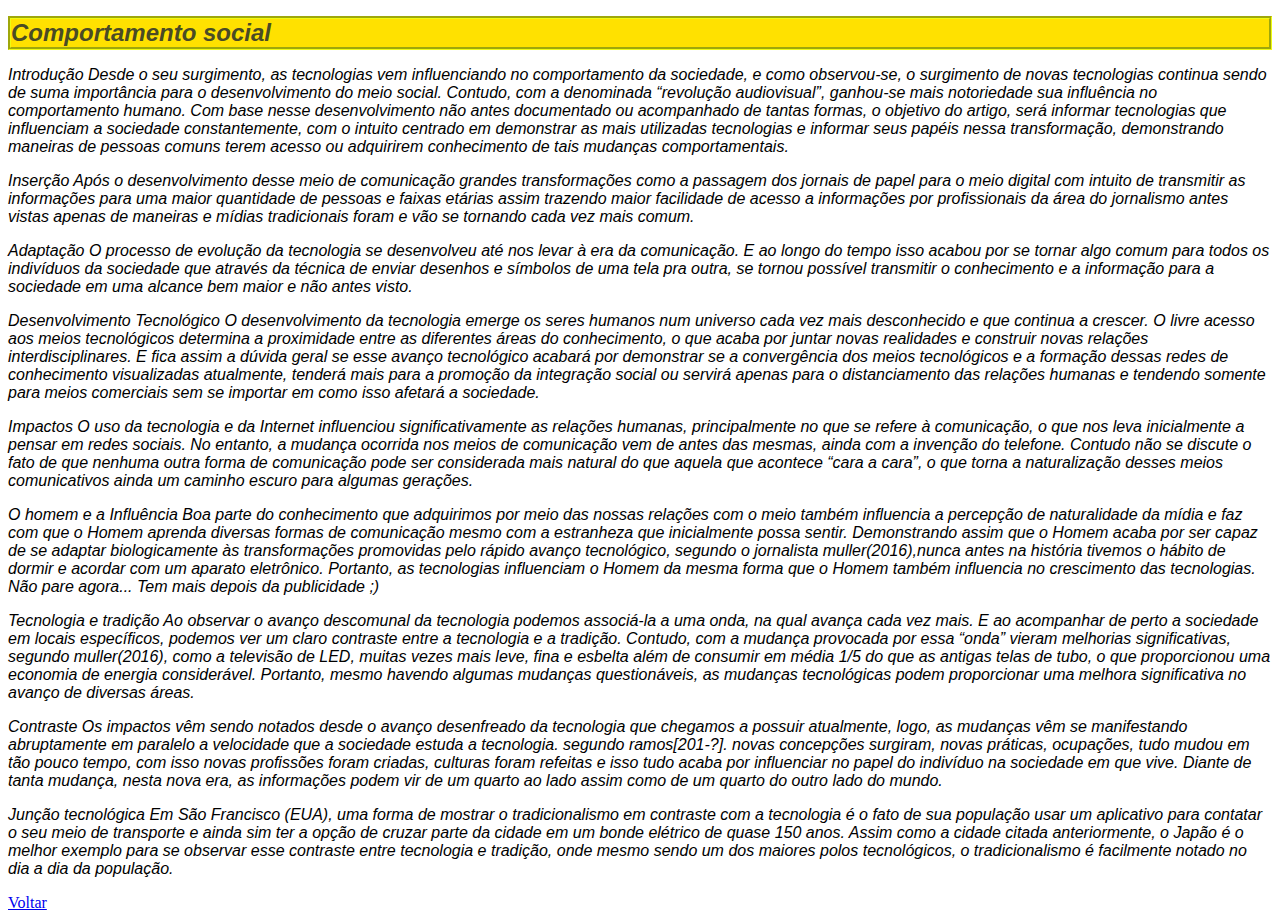
<file: comportamentoSocila.html>
<!DOCTYPE html>
<html lang="en">
<head>
    <meta charset="UTF-8">
    <meta http-equiv="X-UA-Compatible" content="IE=edge">
    <meta name="viewport" content="width=device-width, initial-scale=1.0">
    <title>Document</title>
    <link rel="stylesheet" href="estilo2.css">
    <link rel="stylesheet" href="estilo.css">
</head>
<body>
   <h1>Comportamento social </h1> 
   <p>
    Introdução
    Desde o seu surgimento, as tecnologias vem influenciando no comportamento da sociedade, e como observou-se, o surgimento de novas tecnologias continua sendo de suma importância para o desenvolvimento do meio social. Contudo, com a denominada “revolução audiovisual”, ganhou-se mais notoriedade sua influência no comportamento humano. Com base nesse desenvolvimento não antes documentado ou acompanhado de tantas formas, o objetivo do artigo, será informar tecnologias que influenciam a sociedade constantemente, com o intuito centrado em demonstrar as mais utilizadas tecnologias e informar seus papéis nessa transformação, demonstrando maneiras de pessoas comuns terem acesso ou adquirirem conhecimento de tais mudanças comportamentais.</p>
    
    <p>Inserção
    Após o desenvolvimento desse meio de comunicação grandes transformações como a passagem dos jornais de papel para o meio digital com intuito de transmitir as informações para uma maior quantidade de pessoas e faixas etárias assim trazendo maior facilidade de acesso a informações por profissionais da área do jornalismo antes vistas apenas de maneiras e mídias tradicionais foram e vão se tornando cada vez mais comum.</p>
    
    <p>Adaptação
    O processo de evolução da tecnologia se desenvolveu até nos levar à era da comunicação. E ao longo do tempo isso acabou por se tornar algo comum para todos os indivíduos da sociedade que através da técnica de enviar desenhos e símbolos de uma tela pra outra, se tornou possível transmitir o conhecimento e a informação para a sociedade em uma alcance bem maior e não antes visto.</p>
    
    <p>Desenvolvimento Tecnológico
    O desenvolvimento da tecnologia emerge os seres humanos num universo cada vez mais desconhecido e que continua a crescer. O livre acesso aos meios tecnológicos determina a proximidade entre as diferentes áreas do conhecimento, o que acaba por juntar novas realidades e construir novas relações interdisciplinares. E fica assim a dúvida geral se esse avanço tecnológico acabará por demonstrar se a convergência dos meios tecnológicos e a formação dessas redes de conhecimento visualizadas atualmente,  tenderá mais para a promoção da integração social ou  servirá apenas para o distanciamento das relações humanas e tendendo somente para meios comerciais sem se importar em como isso afetará a sociedade.</p>
    
    <p>Impactos
    O uso da tecnologia e da Internet influenciou significativamente as relações humanas, principalmente no que se refere à comunicação, o que nos leva inicialmente a pensar em redes sociais. No entanto, a mudança ocorrida nos meios de comunicação vem de antes das mesmas, ainda com a invenção do telefone. Contudo não se discute o fato de que nenhuma outra forma de comunicação pode ser considerada mais natural do que aquela que acontece “cara a cara”, o que torna a naturalização desses meios comunicativos ainda um caminho escuro para algumas gerações.</p>
    
    <p>O homem e a Influência
    Boa parte do conhecimento que adquirimos por meio das nossas relações com o meio também influencia a percepção de naturalidade da mídia e faz com que o Homem aprenda diversas formas de comunicação mesmo com a estranheza que inicialmente possa sentir. Demonstrando assim que o Homem acaba por ser capaz de se adaptar biologicamente às transformações promovidas pelo rápido avanço tecnológico, segundo o jornalista muller(2016),nunca antes na história tivemos o hábito de dormir e acordar com um aparato eletrônico. Portanto, as tecnologias influenciam o Homem da mesma forma que o Homem também influencia no crescimento das tecnologias. 
    
    Não pare agora... Tem mais depois da publicidade ;)</p>
    
    <p> Tecnologia e tradição
    Ao observar o avanço descomunal da tecnologia podemos associá-la a uma onda, na qual avança cada vez mais. E ao acompanhar de perto a sociedade em locais específicos, podemos ver um claro contraste entre a tecnologia e a tradição. Contudo, com a mudança provocada por essa “onda” vieram melhorias significativas, segundo muller(2016), como a televisão de LED, muitas vezes mais leve, fina e esbelta além de consumir em média 1/5 do que as antigas telas de tubo, o que proporcionou uma economia de energia considerável. Portanto, mesmo havendo algumas mudanças questionáveis, as mudanças tecnológicas podem proporcionar uma melhora significativa no avanço de diversas áreas.</p>
    
    <p>Contraste
    Os impactos vêm sendo notados desde o avanço desenfreado da tecnologia que chegamos a possuir atualmente, logo, as mudanças vêm se manifestando abruptamente em paralelo a velocidade que a sociedade estuda a tecnologia. segundo ramos[201-?]. novas concepções surgiram, novas práticas, ocupações, tudo mudou em tão pouco tempo, com isso novas profissões foram criadas, culturas foram refeitas e isso tudo acaba por influenciar no papel do indivíduo na sociedade em que vive. Diante de tanta mudança, nesta nova era, as informações podem vir de um quarto ao lado assim como de um quarto do outro lado do mundo.
    
    <p> Junção tecnológica
    Em São Francisco (EUA), uma forma de mostrar o tradicionalismo em contraste com a tecnologia é o fato de sua população usar um aplicativo para contatar o seu meio de transporte e ainda sim ter a opção de cruzar parte da cidade em um bonde elétrico de quase 150 anos. Assim como a cidade citada anteriormente, o Japão é o melhor exemplo para se observar esse contraste entre tecnologia e tradição, onde mesmo sendo um dos maiores polos tecnológicos, o tradicionalismo é facilmente notado no dia a dia da população.
    
    </p>
    <a href="index.html">Voltar</a>
</body>
</html>
</file>
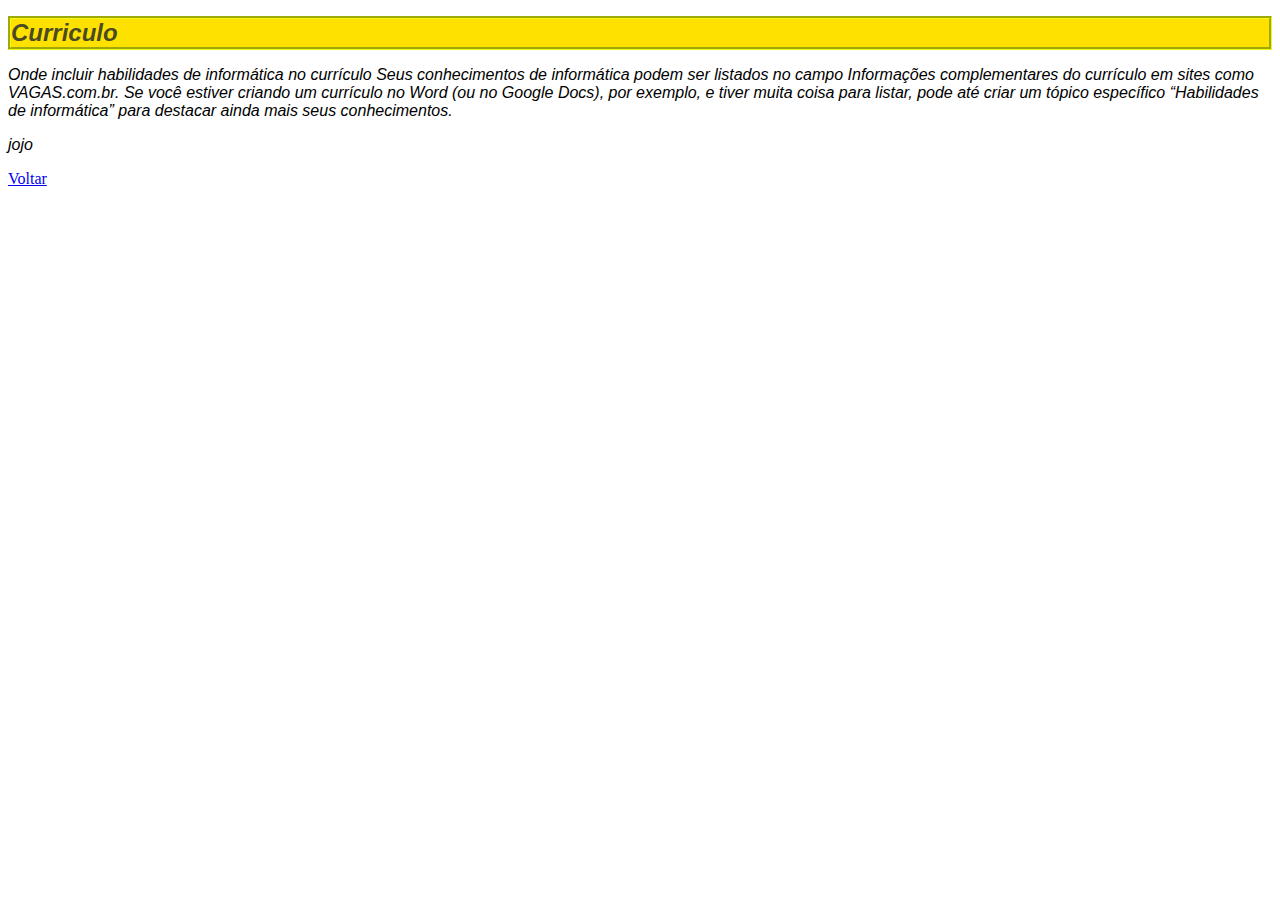
<file: curriculo.html>
<!DOCTYPE html>
<html lang="en">
<head>
    <meta charset="UTF-8">
    <meta http-equiv="X-UA-Compatible" content="IE=edge">
    <meta name="viewport" content="width=device-width, initial-scale=1.0">
    <title>Document</title>
    <link rel="stylesheet" href="estilo.css">
    <link rel="stylesheet" href="estilo2.css">
</head>
<body>
    <h1>Curriculo</h1>

    <p>
        Onde incluir habilidades de informática no currículo 
Seus conhecimentos de informática podem ser listados no campo Informações complementares do currículo em sites como VAGAS.com.br. Se você estiver criando um currículo no Word (ou no Google Docs), por exemplo, e tiver muita coisa para listar, pode até criar um tópico específico “Habilidades de informática” para destacar ainda mais seus conhecimentos. 
 </p>
<p>jojo</p>
 <a href="index.html">Voltar</a>
</body>
</html>
</file>
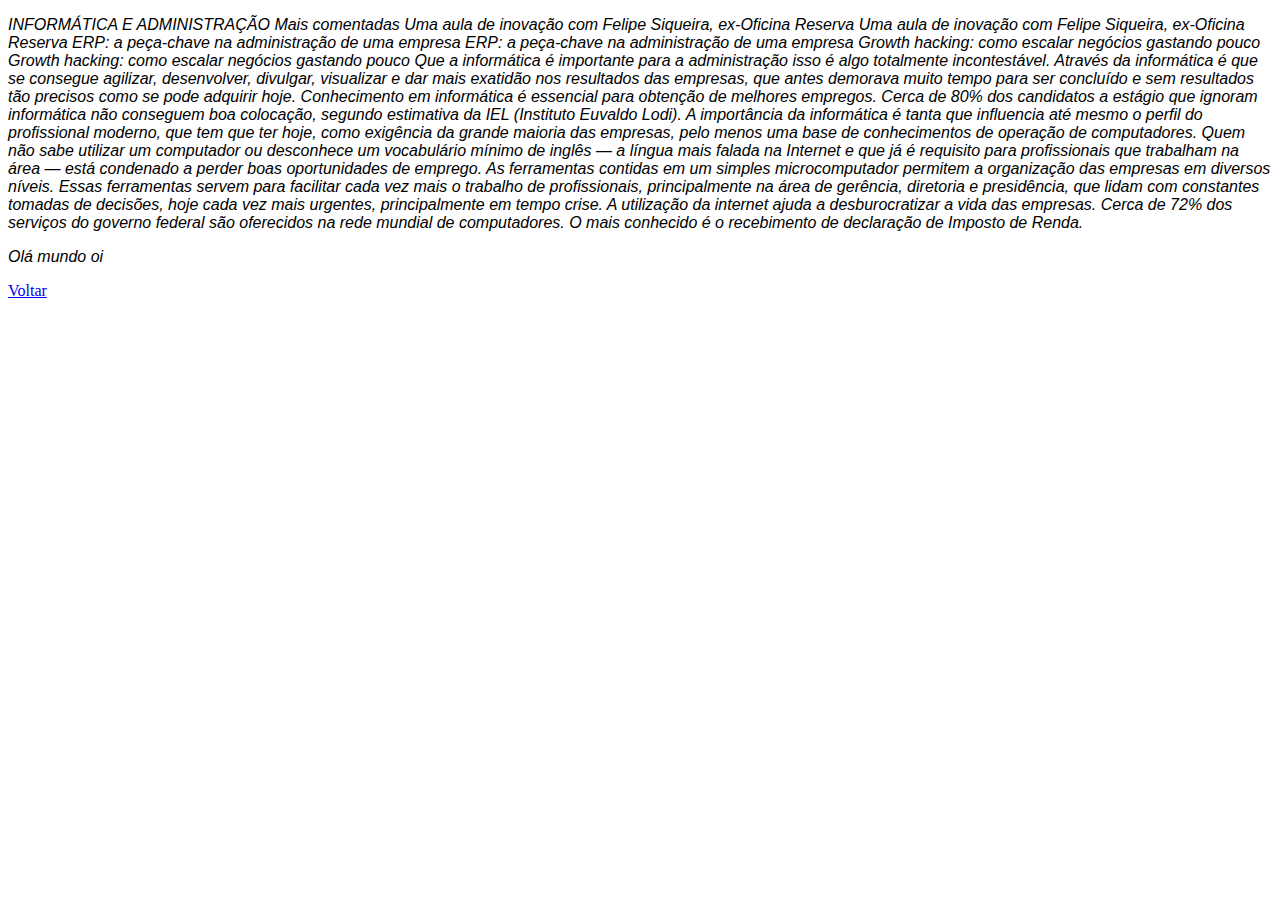
<file: empresas.html>
<!DOCTYPE html>
<html lang="en">
<head>
    <meta charset="UTF-8">
    <meta http-equiv="X-UA-Compatible" content="IE=edge">
    <meta name="viewport" content="width=device-width, initial-scale=1.0">
    <title>Document</title>
    <link rel="stylesheet" href="estilo2.css">
    <link rel="stylesheet" href="estilo.css">
</head>
<body>
   <p>

INFORMÁTICA E ADMINISTRAÇÃO
Mais comentadas
Uma aula de inovação com Felipe Siqueira, ex-Oficina Reserva
Uma aula de inovação com Felipe Siqueira, ex-Oficina Reserva

ERP: a peça-chave na administração de uma empresa
ERP: a peça-chave na administração de uma empresa

Growth hacking: como escalar negócios gastando pouco
Growth hacking: como escalar negócios gastando pouco

Que a informática é importante para a administração isso é algo totalmente incontestável. Através da informática é que se consegue agilizar, desenvolver, divulgar, visualizar e dar mais exatidão nos resultados das empresas, que antes demorava muito tempo para ser concluído e sem resultados tão precisos como se pode adquirir hoje.
Conhecimento em informática é essencial para obtenção de melhores empregos. Cerca de 80% dos candidatos a estágio que ignoram informática não conseguem boa colocação, segundo estimativa da IEL (Instituto Euvaldo Lodi).

A importância da informática é tanta que influencia até mesmo o perfil do profissional moderno, que tem que ter hoje, como exigência da grande maioria das empresas, pelo menos uma base de conhecimentos de operação de computadores.


Quem não sabe utilizar um computador ou desconhece um vocabulário mínimo de inglês — a língua mais falada na Internet e que já é requisito para profissionais que trabalham na área — está condenado a perder boas oportunidades de emprego.


As ferramentas contidas em um simples microcomputador permitem a organização das empresas em diversos níveis. Essas ferramentas servem para facilitar cada vez mais o trabalho de profissionais, principalmente na área de gerência, diretoria e presidência, que lidam com constantes tomadas de decisões, hoje cada vez mais urgentes, principalmente em tempo crise.
A utilização da internet ajuda a desburocratizar a vida das empresas. Cerca de 72% dos serviços do governo federal são oferecidos na rede mundial de computadores. O mais conhecido é o recebimento de declaração de Imposto de Renda.

   </p> 
<p> Olá mundo oi</p>

   <a href="index.html">Voltar</a>
</body>
</html>
</file>
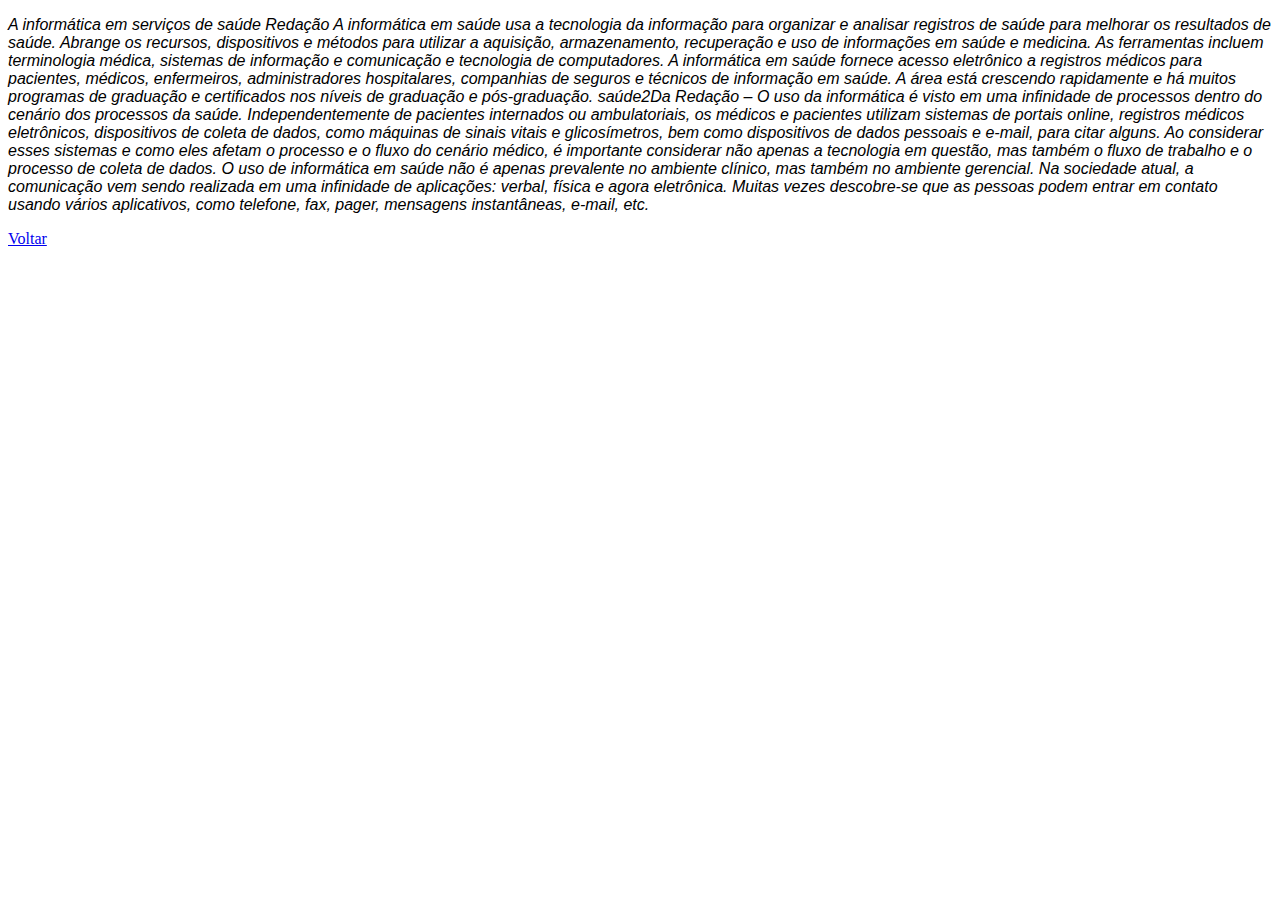
<file: saude.html>
<!DOCTYPE html>
<html lang="en">
<head>
    <meta charset="UTF-8">
    <meta http-equiv="X-UA-Compatible" content="IE=edge">
    <meta name="viewport" content="width=device-width, initial-scale=1.0">
    <title>Document</title>
    <link rel="stylesheet" href="estilo2.css">
    <link rel="stylesheet" href="estilo.css">
</head>
<body>
   <p>
    A informática em serviços de saúde
Redação

A informática em saúde usa a tecnologia da informação para organizar e analisar registros de saúde para melhorar os resultados de saúde. Abrange os recursos, dispositivos e métodos para utilizar a aquisição, armazenamento, recuperação e uso de informações em saúde e medicina. As ferramentas incluem terminologia médica, sistemas de informação e comunicação e tecnologia de computadores. A informática em saúde fornece acesso eletrônico a registros médicos para pacientes, médicos, enfermeiros, administradores hospitalares, companhias de seguros e técnicos de informação em saúde. A área está crescendo rapidamente e há muitos programas de graduação e certificados nos níveis de graduação e pós-graduação.

saúde2Da Redação –

O uso da informática é visto em uma infinidade de processos dentro do cenário dos processos da saúde. Independentemente de pacientes internados ou ambulatoriais, os médicos e pacientes utilizam sistemas de portais online, registros médicos eletrônicos, dispositivos de coleta de dados, como máquinas de sinais vitais e glicosímetros, bem como dispositivos de dados pessoais e e-mail, para citar alguns. Ao considerar esses sistemas e como eles afetam o processo e o fluxo do cenário médico, é importante considerar não apenas a tecnologia em questão, mas também o fluxo de trabalho e o processo de coleta de dados.

O uso de informática em saúde não é apenas prevalente no ambiente clínico, mas também no ambiente gerencial. Na sociedade atual, a comunicação vem sendo realizada em uma infinidade de aplicações: verbal, física e agora eletrônica. Muitas vezes descobre-se que as pessoas podem entrar em contato usando vários aplicativos, como telefone, fax, pager, mensagens instantâneas, e-mail, etc.

   </p> 
   <a href="index.html">Voltar</a>
</body>
</html>
</file>
<file: estilo2.css>
main > p{
    border-radius: 10px 
}

main > p:hover{
    
    animation: banner-muda-cor 4s infinite;
}


@keyframes banner-muda-cor {
    0% {
        position: relative;
        top: 0px;
    background-color: rgb(235, 235, 235);
    box-shadow: 0px 0px 5px rgb(0, 0, 0);
    
    }

    25% {
        position: relative;
        top: 0px;
    background-color: rgb(234, 255, 0); 
    box-shadow: 43px 43px 5px rgb(0, 0, 0);

    }

    100% {

        position: relative;
        top: 90px;
        background-color: rgb(255, 3, 3); 8ms


    }


}
</file>
<file: estilo.css>
@charset "UTF-8";

:root {
    --cor1: rgba(41, 48, 45, 0.859);
    --cor2: rgb(0, 0, 0);
}

H1 {
    color: var(--cor1);
    border-color: rgb(239, 251, 17);
    border-style: groove;

    font-size: 150%;
    font-family: 'Segoe UI', Tahoma, Geneva, Verdana, sans-serif;
    background-color: rgb(255, 225, 0);
    font-style: italic;
}

p {
    color: var(--cor2);
    border-color: black;
    font-family: 'Segoe UI', Tahoma, Geneva, Verdana, sans-serif;
    font-size: 100%;
    font-style: italic;
}

header {
    height: 100px;
    background-color: rgb(3, 61, 8);
    display: grid;
    grid-template-columns: 100px 1fr;
    justify-content: center;
    align-items: center;

}

.noticia:hover {
    animation: banner-muda-cor 4s infinite;

}
.noticia{
    border-radius: 15px;
}

@keyframes banner-muda-cor {
    0% {
        position: relative;
        top: 0px;
    background-color: rgb(115, 249, 5);
    box-shadow: 0px 0px 5px rgb(77, 77, 77);
    
    }

    25% {
        position: relative;
        top: 0px;
    background-color: rgb(0, 47, 255); 
    box-shadow: 43px 43px 5px rgb(77, 77, 77);

    }

    100% {

        position: relative;
        top: 90px;
        background-color: rgba(132, 0, 255, 0.308); 8ms


    }


}

header>p {
    text-align: center;
}


#container {
    display: grid;
    grid-template-columns: 200px 1fr;
}

a {
    display: block;
}

nav {
    grid-row: 1/3;
}

#main-index {
    display: grid;
    grid-template-columns: 1fr 1fr 1fr;
    column-gap: 10px;
}
</file>
